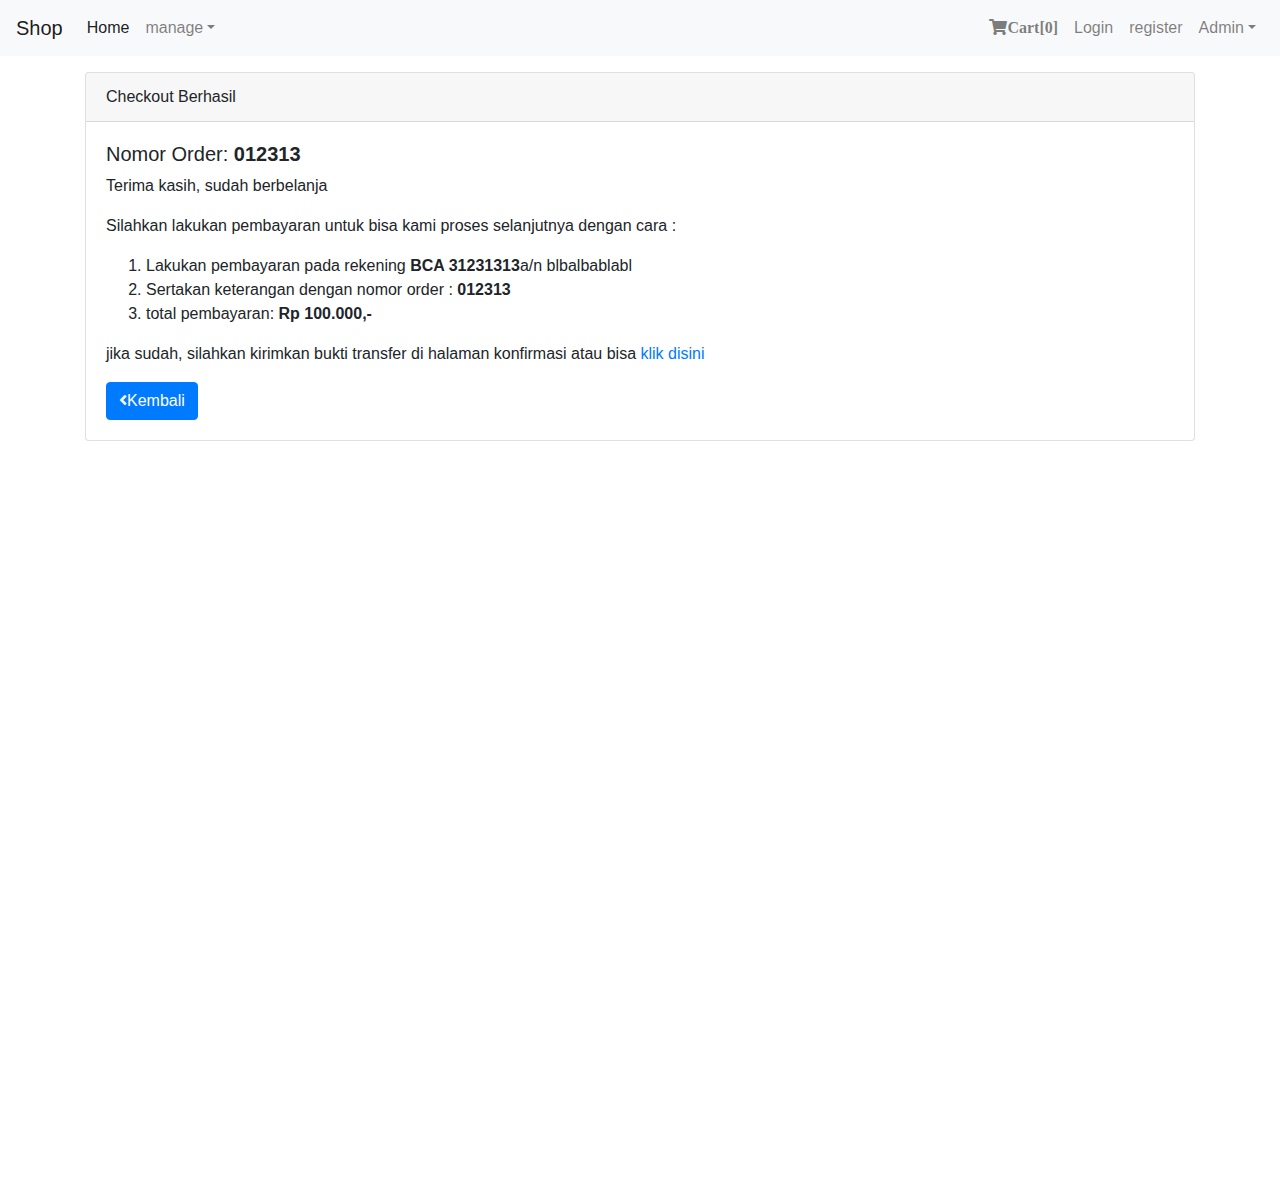
<file: checkout-success.html>
<!doctype html>
<html lang="en">

<head>
    <meta charset="utf-8">
    <meta name="viewport" content="width=device-width, initial-scale=1, shrink-to-fit=no">
    <meta name="description" content="">
    <meta name="author" content="Mark Otto, Jacob Thornton, and Bootstrap contributors">
    <meta name="generator" content="Jekyll v3.8.6">
    <title>Checkout success Ecommerce</title>

    <link rel="canonical" href="https://getbootstrap.com/docs/4.4/examples/navbar-fixed/">

    <!-- Bootstrap core CSS -->
    <link href="/assets/libs/css/bootstrap.min.css" rel="stylesheet">

    <!-- font awesome css -->
    <link rel="stylesheet" href="/assets/libs/fontawesome-free-5.12.1-web/css/all.min.css">

    <!-- Favicons -->
    <link rel="apple-touch-icon" href="/docs/4.4/assets/img/favicons/apple-touch-icon.png" sizes="180x180">
    <link rel="icon" href="/docs/4.4/assets/img/favicons/favicon-32x32.png" sizes="32x32" type="image/png">
    <link rel="icon" href="/docs/4.4/assets/img/favicons/favicon-16x16.png" sizes="16x16" type="image/png">
    <link rel="manifest" href="/docs/4.4/assets/img/favicons/manifest.json">
    <link rel="mask-icon" href="/docs/4.4/assets/img/favicons/safari-pinned-tab.svg" color="#563d7c">
    <link rel="icon" href="/docs/4.4/assets/img/favicons/favicon.ico">
    <meta name="msapplication-config" content="/docs/4.4/assets/img/favicons/browserconfig.xml">
    <meta name="theme-color" content="#563d7c">
    <link rel="stylesheet" href="/assets/libs/css/app.css">
    <!-- Custom styles for this template -->

</head>

<body>
    <nav class="navbar navbar-expand-md navbar-light fixed-top bg-light">
        <a class="navbar-brand" href="#">Shop</a>
        <button class="navbar-toggler" type="button" data-toggle="collapse" data-target="#navbarCollapse"
            aria-controls="navbarCollapse" aria-expanded="false" aria-label="Toggle navigation">
            <span class="navbar-toggler-icon"></span>
        </button>
        <div class="collapse navbar-collapse" id="navbarCollapse">
            <ul class="navbar-nav mr-auto">
                <li class="nav-item active">
                    <a class="nav-link" href="/index.html">Home <span class="sr-only">(current)</span></a>
                </li>
                <li class="nav-item dropdown">
                    <a href="#" class="nav-link dropdown-toggle" id="dropdown-1" data-toggle="dropdown"
                        aria-haspopup="true" aria-expanded="false">manage</a>
                    <div class="dropdown-menu" aria-labelledby="dropdown-1">
                        <a href="/admin-category.html" class="dropdown-item">Kategori</a>
                        <a href="/admin-product.html" class="dropdown-item">Produk</a>
                        <a href="/admin-corder.html" class="dropdown-item">Order</a>
                    </div>
                </li>
            </ul>
            <ul class="navbar-nav">
                <li class="nav item">
                    <a href="/cart.html" class="nav-link"><i class="fas fa-shopping-cart">Cart[0]</i></a>
                </li>
                <li class="nav item">
                    <a href="/login.html" class="nav-link">Login</a>
                </li>
                <li class="nav item">
                    <a href="/register.html" class="nav-link">register</a>
                </li>
                <li class="nav-item dropdown">
                    <a href="#" class="nav-link dropdown-toggle" id="dropdown-2" data-toggle="dropdown"
                        aria-haspopup="true" aria-expanded="false">Admin</a>
                    <div class="dropdown-menu" aria-labelledby="dropdown-2">
                        <a href="/profile.html" class="dropdown-item">Profile</a>
                        <a href="/order.html" class="dropdown-item">Orders</a>
                        <a href="#" class="dropdown-item">Logout</a>
                    </div>
                </li>
            </ul>
        </div>
    </nav>

    <main role="main" class="container">
        <div class="row">
            <div class="col-md-12">
                <div class="card">
                    <div class="card-header">
                        Checkout Berhasil
                    </div>
                    <div class="card-body">
                        <h5>Nomor Order: <strong>012313</strong></h5>
                        <p>Terima kasih, sudah berbelanja</p>
                        <p>Silahkan lakukan pembayaran untuk bisa kami proses selanjutnya
                            dengan cara :
                        </p>
                        <ol>
                            <li>Lakukan pembayaran pada rekening <strong>BCA 31231313</strong>a/n blbalbablabl</li>
                            <li>Sertakan keterangan dengan nomor order : <strong>012313</strong></li>
                            <li>total pembayaran: <strong>Rp 100.000,-</strong></li>
                        </ol>
                        <p>jika sudah, silahkan kirimkan bukti transfer di halaman konfirmasi atau bisa <a
                                href="/order-detail.html">klik disini</a></p>
                        <a href="/index.html" class="btn btn-primary"><i class="fas fa-angle-left"></i>Kembali</a>
                    </div>
                </div>
            </div>
        </div>

    </main>
    <script src="/assets/libs/js/jquery-3.4.1.min.js"></script>
    </script>
    <script>
        window.jQuery || document.write('<script src="/docs/4.4/assets/js/vendor/jquery.slim.min.js"><\/script>')
    </script>
    <script src="/assets/libs/js/bootstrap.bundle.min.js">
    </script>
</body>

</html>
</file>
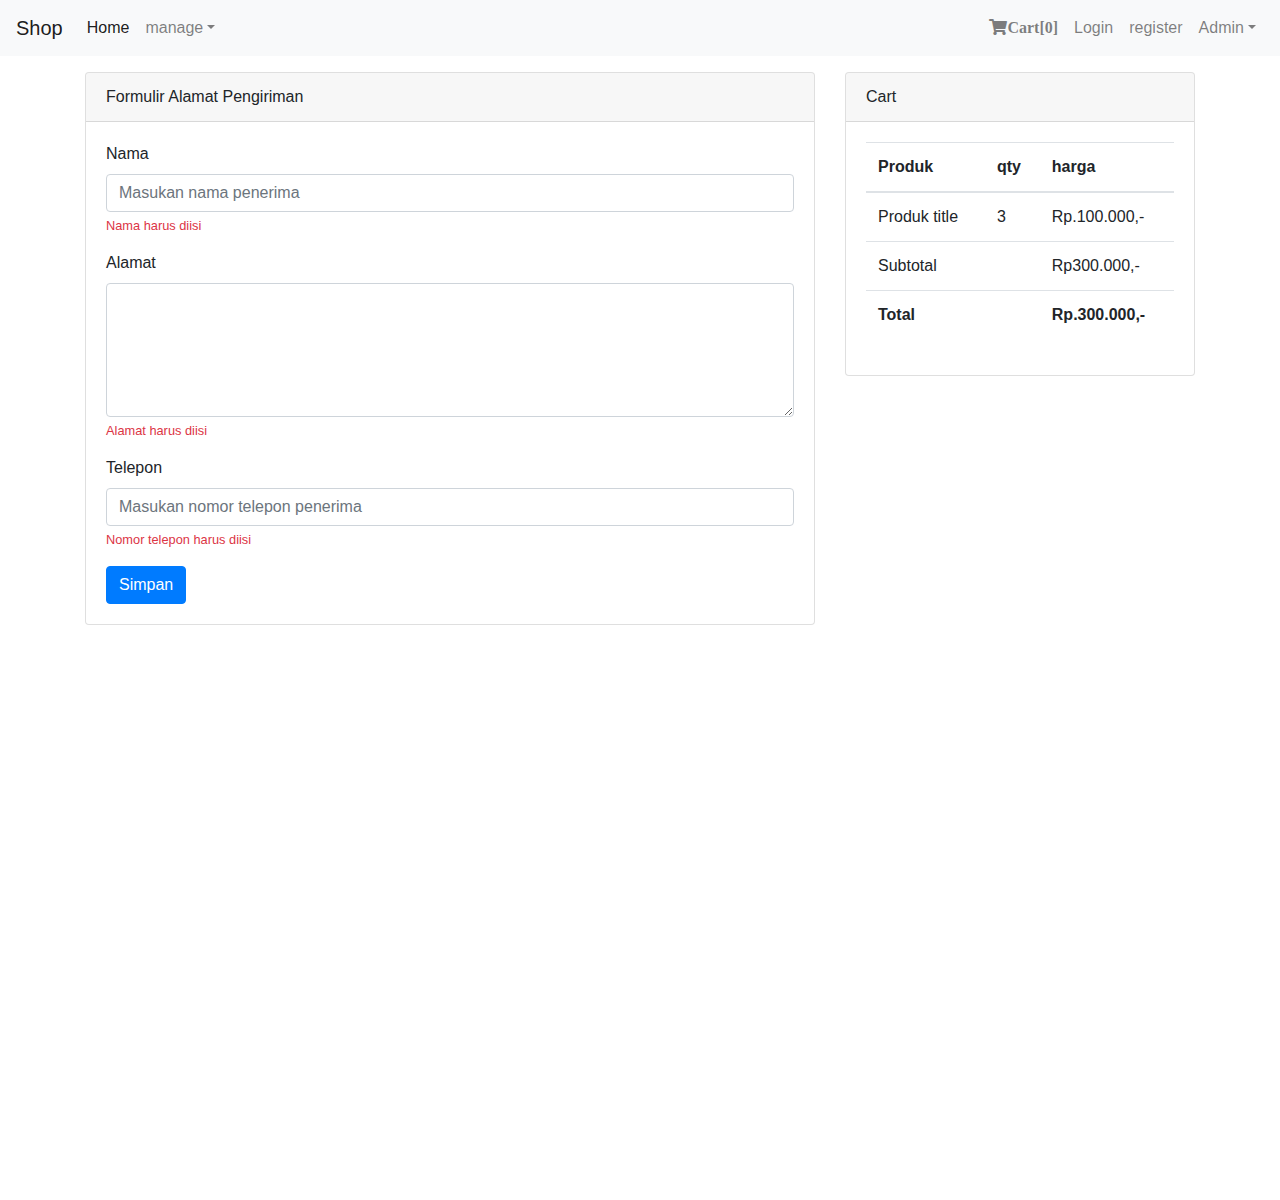
<file: checkout.html>
<!doctype html>
<html lang="en">

<head>
    <meta charset="utf-8">
    <meta name="viewport" content="width=device-width, initial-scale=1, shrink-to-fit=no">
    <meta name="description" content="">
    <meta name="author" content="Mark Otto, Jacob Thornton, and Bootstrap contributors">
    <meta name="generator" content="Jekyll v3.8.6">
    <title>Checkout Ecommerce</title>

    <link rel="canonical" href="https://getbootstrap.com/docs/4.4/examples/navbar-fixed/">

    <!-- Bootstrap core CSS -->
    <link href="/assets/libs/css/bootstrap.min.css" rel="stylesheet">

    <!-- font awesome css -->
    <link rel="stylesheet" href="/assets/libs/fontawesome-free-5.12.1-web/css/all.min.css">

    <!-- Favicons -->
    <link rel="apple-touch-icon" href="/docs/4.4/assets/img/favicons/apple-touch-icon.png" sizes="180x180">
    <link rel="icon" href="/docs/4.4/assets/img/favicons/favicon-32x32.png" sizes="32x32" type="image/png">
    <link rel="icon" href="/docs/4.4/assets/img/favicons/favicon-16x16.png" sizes="16x16" type="image/png">
    <link rel="manifest" href="/docs/4.4/assets/img/favicons/manifest.json">
    <link rel="mask-icon" href="/docs/4.4/assets/img/favicons/safari-pinned-tab.svg" color="#563d7c">
    <link rel="icon" href="/docs/4.4/assets/img/favicons/favicon.ico">
    <meta name="msapplication-config" content="/docs/4.4/assets/img/favicons/browserconfig.xml">
    <meta name="theme-color" content="#563d7c">
    <link rel="stylesheet" href="/assets/libs/css/app.css">
    <!-- Custom styles for this template -->

</head>

<body>
    <nav class="navbar navbar-expand-md navbar-light fixed-top bg-light">
        <a class="navbar-brand" href="#">Shop</a>
        <button class="navbar-toggler" type="button" data-toggle="collapse" data-target="#navbarCollapse"
            aria-controls="navbarCollapse" aria-expanded="false" aria-label="Toggle navigation">
            <span class="navbar-toggler-icon"></span>
        </button>
        <div class="collapse navbar-collapse" id="navbarCollapse">
            <ul class="navbar-nav mr-auto">
                <li class="nav-item active">
                    <a class="nav-link" href="#">Home <span class="sr-only">(current)</span></a>
                </li>
                <li class="nav-item dropdown">
                    <a href="#" class="nav-link dropdown-toggle" id="dropdown-1" data-toggle="dropdown"
                        aria-haspopup="true" aria-expanded="false">manage</a>
                    <div class="dropdown-menu" aria-labelledby="dropdown-1">
                        <a href="/admin-category.html" class="dropdown-item">Kategori</a>
                        <a href="/admin-product.html" class="dropdown-item">Produk</a>
                        <a href="/admin-corder.html" class="dropdown-item">Order</a>
                    </div>
                </li>
            </ul>
            <ul class="navbar-nav">
                <li class="nav item">
                    <a href="/cart.html" class="nav-link"><i class="fas fa-shopping-cart">Cart[0]</i></a>
                </li>
                <li class="nav item">
                    <a href="/login.html" class="nav-link">Login</a>
                </li>
                <li class="nav item">
                    <a href="/register.html" class="nav-link">register</a>
                </li>
                <li class="nav-item dropdown">
                    <a href="#" class="nav-link dropdown-toggle" id="dropdown-2" data-toggle="dropdown"
                        aria-haspopup="true" aria-expanded="false">Admin</a>
                    <div class="dropdown-menu" aria-labelledby="dropdown-2">
                        <a href="/profile.html" class="dropdown-item">Profile</a>
                        <a href="/order.html" class="dropdown-item">Orders</a>
                        <a href="#" class="dropdown-item">Logout</a>
                    </div>
                </li>
            </ul>
        </div>
    </nav>

    <main role="main" class="container">
        <div class="row">
            <div class="col-md-8">
                <div class="card">
                    <div class="card-header">
                        Formulir Alamat Pengiriman
                    </div>
                    <div class="card-body">
                        <form action="">
                            <div class="form-group">
                                <label for="">Nama</label>
                                <input type="text" class="form-control" name="name" placeholder="Masukan nama penerima">
                                <small class="form-text text-danger">Nama harus diisi</small>
                            </div>
                            <div class="form-group">
                                <label for="">Alamat</label>
                                <textarea name="address" id="" cols="30" rows="5" class="form-control"></textarea>
                                <small class="form-text text-danger">
                                    Alamat harus diisi
                                </small>
                            </div>
                            <div class="form-group">
                                <label for="">Telepon</label>
                                <input type="text" class="form-control" name="phone"
                                    placeholder="Masukan nomor telepon penerima">
                                <small class="form-text text-danger">Nomor telepon harus diisi</small>
                            </div>
                            <button class="btn btn-primary" type="submit">Simpan</button>
                        </form>
                    </div>
                </div>
            </div>
            <div class="col-md-4">
                <div class="row">
                    <div class="col-md-12">
                        <div class="card mb-3">
                            <div class="card-header">
                                Cart
                            </div>

                            <div class="card-body">
                                <table class="table">
                                    <thead>
                                        <tr>
                                            <th>Produk</th>
                                            <th>qty</th>
                                            <th>harga</th>
                                        </tr>
                                    </thead>
                                    <tbody>
                                        <tr>
                                            <td>Produk title</td>
                                            <td>3</td>
                                            <td>Rp.100.000,-</td>
                                        </tr>
                                        <tr>
                                            <td colspan="2">Subtotal</td>
                                            <td>Rp300.000,-</td>
                                        </tr>
                                    </tbody>
                                    <tfoot>
                                        <tr>
                                            <th colspan="2">
                                                Total
                                            </th>
                                            <th>Rp.300.000,-</th>
                                        </tr>
                                    </tfoot>
                                </table>
                            </div>
                        </div>
                    </div>
                </div>

            </div>

        </div>
    </main>
    <script src="/assets/libs/js/jquery-3.4.1.min.js"></script>
    </script>
    <script>
        window.jQuery || document.write('<script src="/docs/4.4/assets/js/vendor/jquery.slim.min.js"><\/script>')
    </script>
    <script src="/assets/libs/js/bootstrap.bundle.min.js">
    </script>
</body>

</html>
</file>
<file: assets/libs/css/app.css>
.bd-placeholder-img {
    font-size: 1.125rem;
    text-anchor: middle;
    -webkit-user-select: none;
    -moz-user-select: none;
    -ms-user-select: none;
    user-select: none;
}

@media (min-width: 768px) {
    .bd-placeholder-img-lg {
        font-size: 3.5rem;
    }
}

body {
    min-height: 75rem;
    padding-top: 4.5rem;
}
</file>
